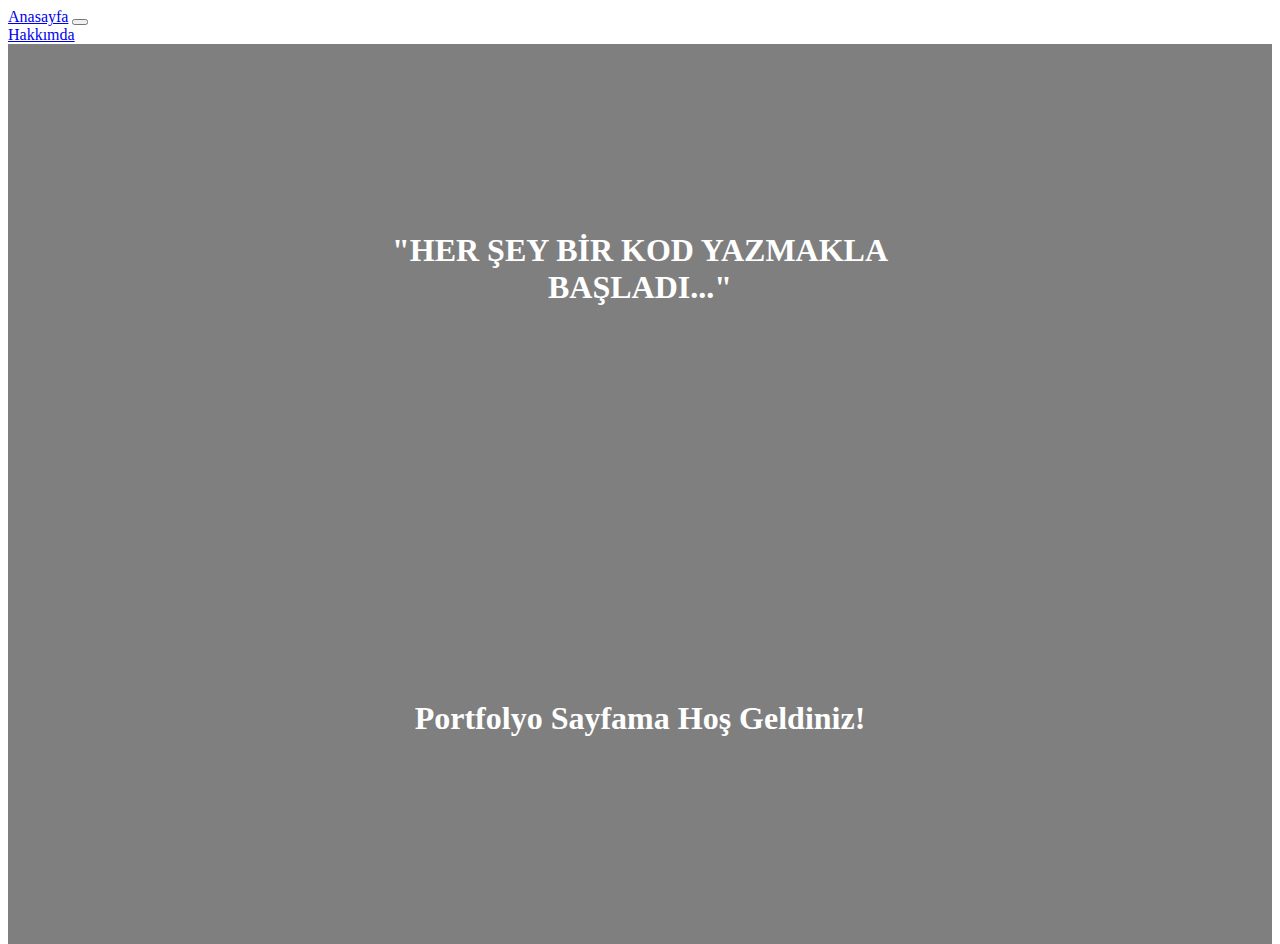
<file: index.html>
<!doctype html>
<html lang="en">

<head>
    <meta charset="utf-8">
    <meta name="viewport" content="width=device-width, initial-scale=1">
    <title>Portfolio-Mainpage</title>
    <link href="https://cdn.jsdelivr.net/npm/bootstrap@5.3.0-alpha3/dist/css/bootstrap.min.css" rel="stylesheet"
        integrity="sha384-KK94CHFLLe+nY2dmCWGMq91rCGa5gtU4mk92HdvYe+M/SXH301p5ILy+dN9+nJOZ" crossorigin="anonymous">

    <style>
        body,
        html {
            height: 100%;
        }
        /* The hero image */
        .hero-image {
            /* Use "linear-gradient" to add a darken background effect to the image (photographer.jpg). This will make the text easier to read */
            background-image: linear-gradient(rgba(0, 0, 0, 0.5), rgba(0, 0, 0, 0.5)), url(https://frpnet.net/wp-content/uploads/2017/03/the-matrix.jpg);

            /* Set a specific height */
            height: 50%;

            /* Position and center the image to scale nicely on all screens */
            background-position: center;
            background-repeat: no-repeat;
            background-size: cover;
            position: relative;
        }

        /* Place text in the middle of the image */
        .hero-text {
            text-align: center;
            position: absolute;
            top: 50%;
            left: 50%;
            transform: translate(-50%, -50%);
            color: white;
        }
    </style>


</head>

<body>
    <!-- NAVBAR -->
    <nav id="nav-bar" class="navbar navbar-expand-lg navbar bg-dark sticky-top" data-bs-theme="dark">
        <div class="container-fluid">
            <a class="navbar-brand" href="./Index.html">Anasayfa</a>
            <button class="navbar-toggler" type="button" data-bs-toggle="collapse" data-bs-target="#navbarNavAltMarkup"
                aria-controls="navbarNavAltMarkup" aria-expanded="false" aria-label="Toggle navigation">
                <span class="navbar-toggler-icon"></span>
            </button>
            <div class="collapse navbar-collapse" id="navbarNavAltMarkup">
                <div class="navbar-nav">
                    <a target="_blank" class="nav-link active" aria-current="page" href="./hakkimda.html">Hakkımda</a>
                </div>
            </div>
        </div>
    </nav>

    <!-- ORTA KISIM -->
  
    <div class="hero-image">
        <div class="hero-text">
            <h1>"HER ŞEY BİR KOD YAZMAKLA BAŞLADI..."</h1>
        </div>
    </div>

    <!-- ALT KISIM -->

    <div class="hero-image">
        <div class="hero-text">
            <h1>Portfolyo Sayfama Hoş Geldiniz!</h1>
        </div>
    </div>



    <script src="https://cdn.jsdelivr.net/npm/bootstrap@5.3.0-alpha3/dist/js/bootstrap.bundle.min.js"
        integrity="sha384-ENjdO4Dr2bkBIFxQpeoTz1HIcje39Wm4jDKdf19U8gI4ddQ3GYNS7NTKfAdVQSZe"
        crossorigin="anonymous"></script>
</body>

</html>
</file>
